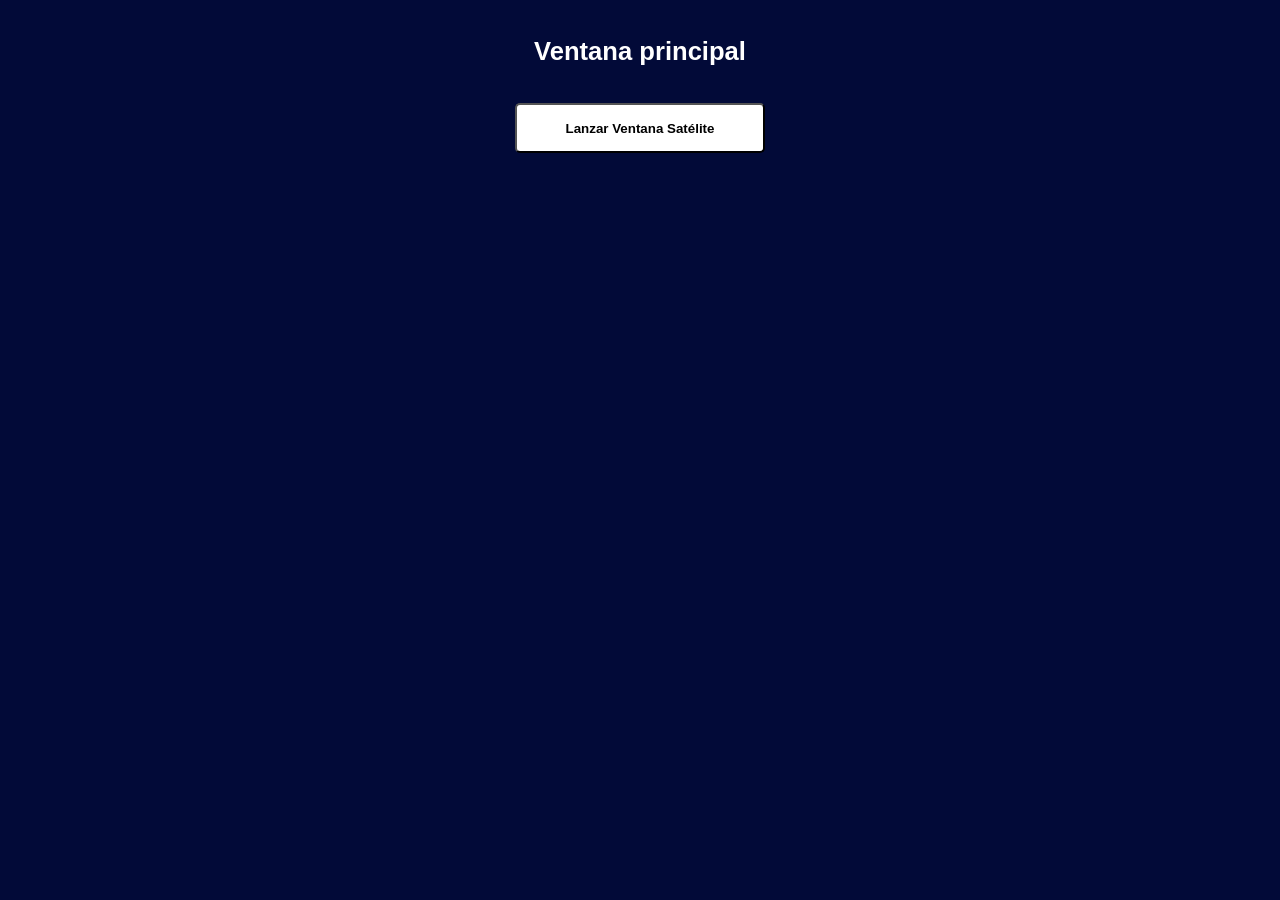
<file: index.html>
<!DOCTYPE html>
<html lang="en">
<head>
    <meta charset="UTF-8">
    <meta name="viewport" content="width=device-width, initial-scale=1.0">
    <title>Index</title>

    <!--Enlace a la hoja CSS-->
    <link rel="stylesheet" href="styles/styles.css">
</head>
<body id="index-body">
    
    <h1>Ventana principal</h1>

    <!--Botón para lanzar la ventana del satélite-->
    <button id="btn-index-launch">
        <p>Lanzar Ventana Satélite</p>
    </button>

    <!--Script correspondiente al index.html-->
    <script src="index.js"></script>

</body>
</html>
</file>
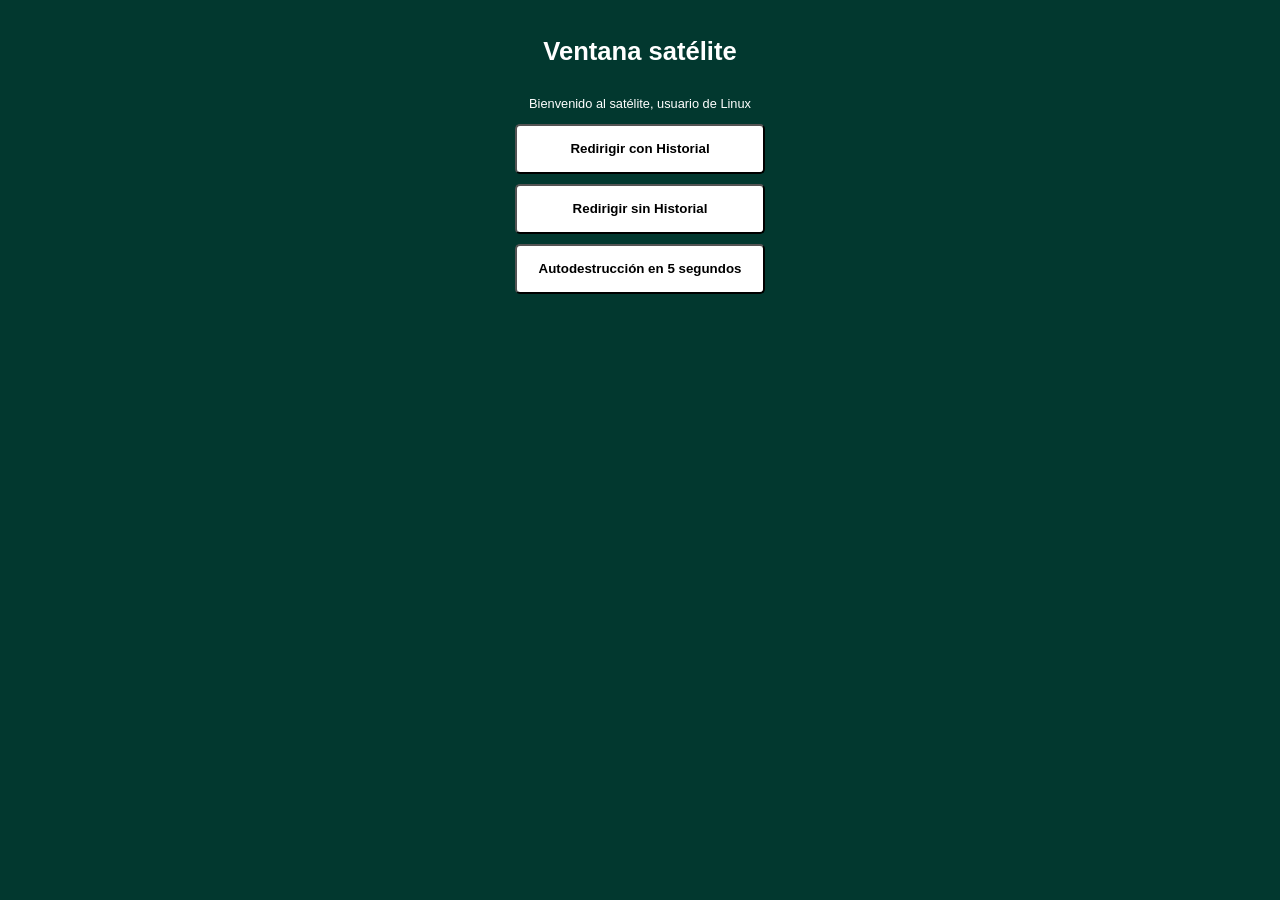
<file: satelite.html>
<!DOCTYPE html>
<html lang="en">
<head>
    <meta charset="UTF-8">
    <meta name="viewport" content="width=device-width, initial-scale=1.0">
    <title>Satelite</title>

    <!--Enlace a la hoja CSS-->
    <link rel="stylesheet" href="styles/styles.css">
</head>
<body id="satelite-body">

    <h1>Ventana satélite</h1>

    <!--Mensaje de bienvenida-->
    <p id="welcome-msg"></p>

    <!--Botones de redirección-->
    
    <!--Contenedor de botones-->
    <div id="btn-satelite-container">
        <!--Botón de redirección con historial-->
        <button id="btn-satelite-history" class="btn-satelite">
            <p>Redirigir con Historial</p>
        </button>
        <!--Botón de redirección sin historial-->
        <button id="btn-satelite-no-history" class="btn-satelite">
            <p>Redirigir sin Historial</p>
        </button>

        <!--Botón de autodestrucción-->
        <button id="btn-satelite-destroy" class="btn-satelite">
            <p>Autodestrucción en 5 segundos</p>
        </button>
    </div>

    <!--Mensaje mientras se ejecuta la cuenta atrás-->
    <p id="timer"></p>

    <script src="satelite.js"></script>

</body>
</html>
</file>
<file: styles/styles.css>
/* Estilos simples */

/* Estilo para el body de la ventana principal */
#index-body{
    background-color: #020a38;
    color: #ffffff;
    display: flex;
    flex-direction: column;
    align-items: center;
    justify-content: center;
    margin: 20px;
    font-family: Arial, sans-serif;
    font-size: 0.8em;
}

/* Estilo para el body de la ventana satelite */
#satelite-body{
    background-color: #02382f;
    color: #ffffff;
    display: flex;
    flex-direction: column;
    align-items: center;
    justify-content: center;
    margin: 20px;
    font-family: Arial, sans-serif;
    font-size: 0.8em;
}

/* Estilo para el botón de la ventana padre */
#btn-index-launch{
    width: 250px;
    height: 50px;
    align-self: center;
    margin: 20px;
    border-radius: 5px;
    background-color: #ffffff;
    font-family: Arial, sans-serif;
    font-weight: bold;
    color: #000000;
    cursor: pointer;
}

/* Estilo para el div de botones */
#btn-satelite-container{
    display: flex;
    flex-direction: column;
    gap: 10px;
    align-items: center;
}

/* Estilo para los botones del satélite */
.btn-satelite{
    width: 250px;
    height: 50px;
    align-self: center;
    border-radius: 5px;
    background-color: #ffffff;
    font-family: Arial, sans-serif;
    font-weight: bold;
    color: #000000;
    cursor: pointer;
}
</file>
